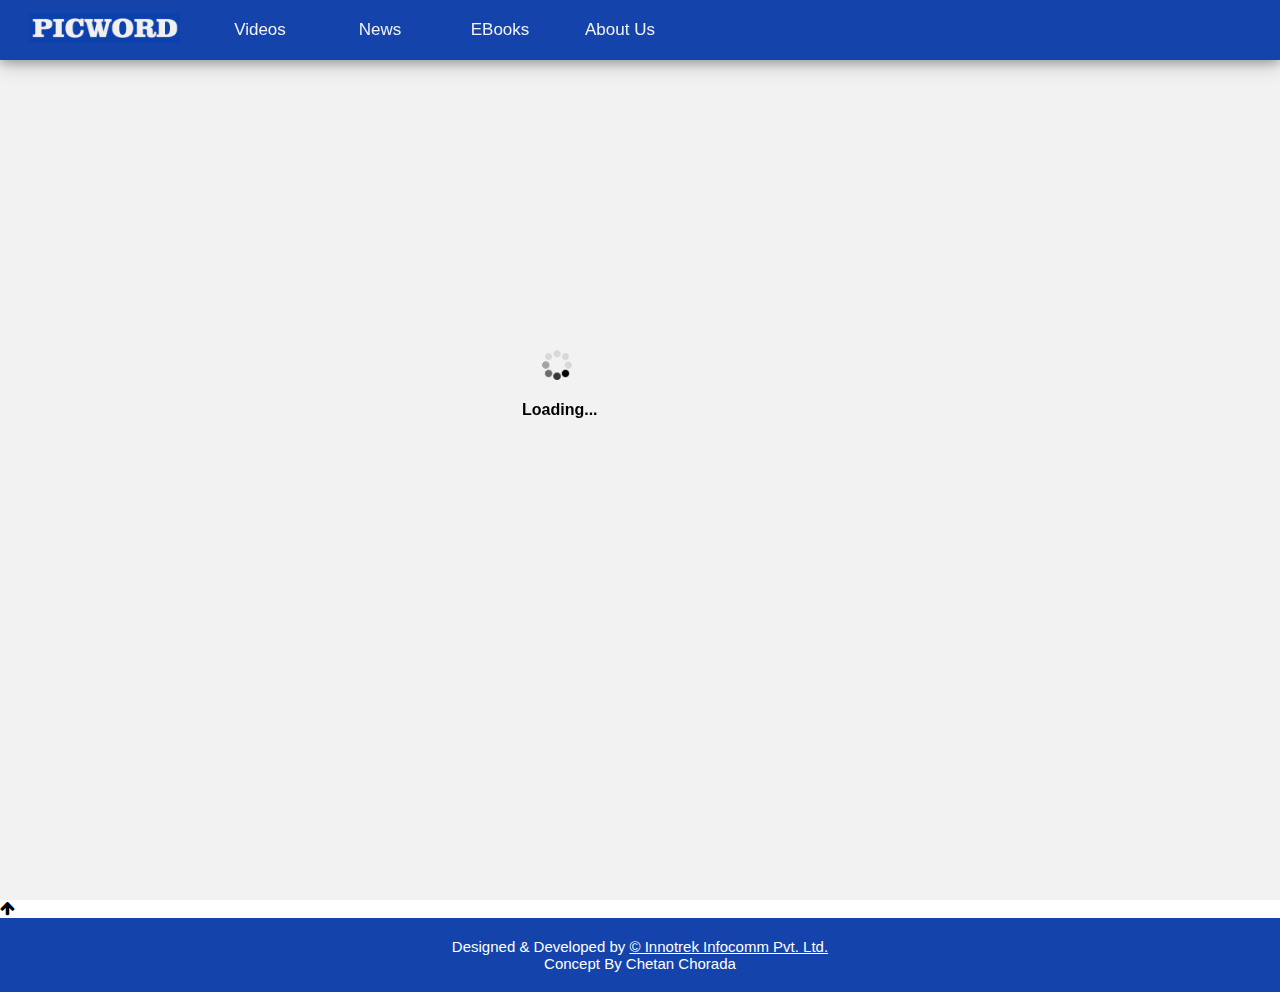
<file: news.html>
<!DOCTYPE html>
<html>

<head>
	<title>PICWORD</title>
	<!-- For Player Api -->
	<script type="text/javascript" src="https://www.youtube.com/player_api"></script>
	<!-- For JQuery -->
	<script src="https://ajax.googleapis.com/ajax/libs/jquery/3.3.1/jquery.min.js"></script>
	<!-- For IFrame Api -->
	<script src="https://www.youtube.com/iframe_api"></script>
	<!-- For Youtube Api -->
	<script type="text/javascript" src="js/newsapi.js"></script>
	<!-- For Text to Speech -->
	<script src="http://code.responsivevoice.org/responsivevoice.js"></script>
	<!-- Default Content Info -->
	
	<meta name="viewport" content="width=device-width, initial-scale=1">
	<!-- Custom CSS Links -->
	<link rel="stylesheet" type="text/css" href="css/color.css">
	<link rel="stylesheet" type="text/css" href="css/desktop.css">
	<link rel="stylesheet" type="text/css" href="css/mobile.css">

	<!-- REQUIRED FOR SYMBOL USED FOR SEARCH BUTTON  -->
	<link rel="stylesheet" href="https://cdnjs.cloudflare.com/ajax/libs/font-awesome/4.7.0/css/font-awesome.min.css">

</head>

<body>


	<!-- NAVBAR CODE -->

	<div class="topnav" id="myTopnav" style="box-shadow: 0 4px 8px 0 rgba(0, 0, 0, 0.2), 0 6px 20px 0 rgba(0, 0, 0, 0.19);">

		<img id="logo" src="img/logo.png">

		<a id="btn_hamButton" class="fa fa-list-ul" onclick="hamFunction()"></a>
		<a class="btn_home" href="/index.html" class="active">Videos</a>
		<a class="btn_home" href="/news.html" >News</a>
		<a class="btn_home" onclick="alert('Comming Soon..');">EBooks</a>
		<a class="btn_home" href="/aboutus.html">About Us</a>
		
		
		

	</div>
	<!-- NAVBAR ENDS -->



	<!-- MAIN CONTAINER STARTS HERE -->

	<!-- SEARCH RESULTS GOES HERE -->
	<div class="wrapper" id="holder" style="background: #f2f2f2 !important;">

		<div class="Content" id="mainContainer">
			<!-- This area is inflated by javascript -->
		</div>

		<!-- ADS GOES HERE -->
		<div id="Ads">
			<!-- For Search Bar -->
			<span class="SearchBar" style="display:none;">
				<form class="example" onsubmit="return Search(this.search.value);">
					<input type="text" placeholder="Search.." name="search">
					<button type="submit">
						<i class="fa fa-search"></i>
					</button>
				</form>
			</span>
			<!-- For Google Ads -->
			<div class="GoogleAds" style="margin-top:100px">
				<a href="https://bit.ly/2rdzh6B" target="_blank">
					<img src="/ads/1.jpg" height="100%">
				</a>
			</div>
			<!-- For Custom Ads -->
			<div class="CustomAds">
				<a href="https://www.youtube.com/watch?v=fj6qLnfibc0" target="_blank">
					<img src="/ads/2.jpg" height="100%">
				</a>
			</div>
		</div>
	</div>

	<!-- MAIN CONTAINER ENDS HERE -->

	<!-- For Floating Button to scroll top -->
	<a id="float" onclick="topFunction()">
		<i class="	fa fa-arrow-up my-float"></i>
	</a>



	<!-- FOOTER PART  -->
	<div class="footer" align="center">


		<a style="pointer-events: none;">Designed & Developed by</a>

		<a href="http://innotrek.in/" style="color: white;">&copy Innotrek Infocomm Pvt. Ltd.</a>
		<br>

		<a style="pointer-events: none;">Concept By</a>

		<a style="pointer-events: none;">Chetan Chorada</a>


	</div>
	<!-- FOOTER PART ENDS -->
	<div id="loading">
		<img src="/img/loading.gif" style="height: 30px;width: 30px;margin-left:30px;"></img>
		<a style="font-weight: bold;margin:10px;">Loading...
			<a>
	</div>





</body>

</html>
</file>
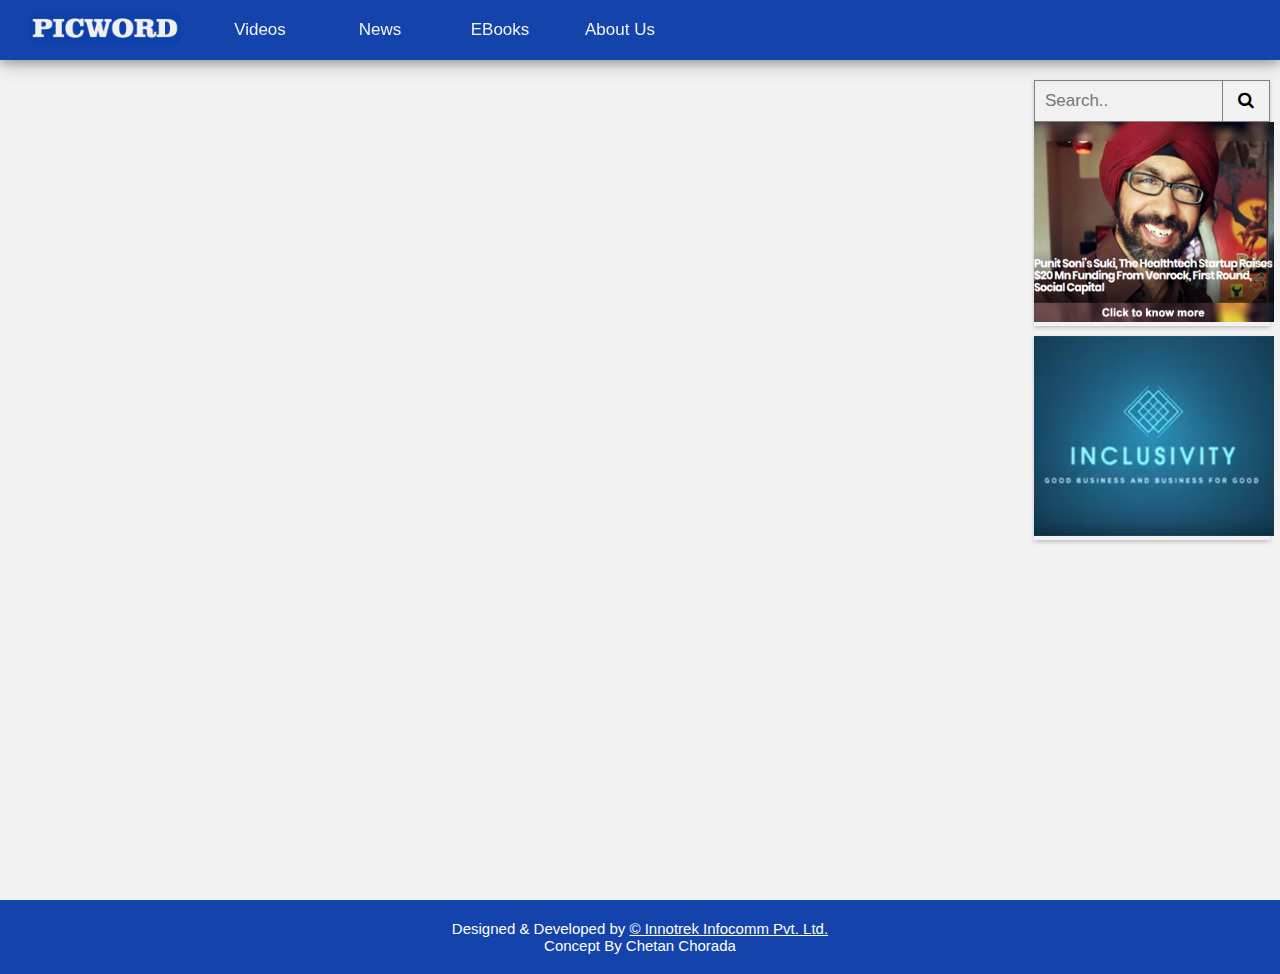
<file: watch.html>
<!DOCTYPE html>
<html>

<head>
	<title>PICWORD</title>
	<!-- For Jquery -->
	<script src="https://ajax.googleapis.com/ajax/libs/jquery/3.3.1/jquery.min.js"></script>
	<!-- For Custom Javascript -->
	<script type="text/javascript" src="js/watchapi.js"></script>
	<!-- For Player API -->
	<script type="text/javascript" src="https://www.youtube.com/player_api"></script>
	<!-- For Iframe API -->
	<script src="https://www.youtube.com/iframe_api"></script>
	<!-- For Text to Speech -->
	<script src="http://code.responsivevoice.org/responsivevoice.js"></script>
	<meta name="viewport" content="width=device-width, initial-scale=1">
	<!-- Custom CSS Links -->
	<link rel="stylesheet" type="text/css" href="css/color.css">
	<link rel="stylesheet" type="text/css" href="css/desktop.css">
	<link rel="stylesheet" type="text/css" href="css/mobile.css">

	<!-- REQUIRED FOR SYMBOL USED FOR SEARCH BUTTON  -->
	<link rel="stylesheet" href="https://cdnjs.cloudflare.com/ajax/libs/font-awesome/4.7.0/css/font-awesome.min.css">

</head>

<body>


	<!-- NAVBAR CODE -->
	<div class="topnav" id="myTopnav" style="box-shadow: 0 4px 8px 0 rgba(0, 0, 0, 0.2), 0 6px 20px 0 rgba(0, 0, 0, 0.19);">
		<img id="logo" src="img/logo.png">
		<a id="btn_hamButton" class="fa fa-list-ul" onclick="hamFunction()"></a>
		<a class="btn_home" href="/index.html" class="active">Videos</a>
		<a class="btn_home" href="/news.html" >News</a>
		<a class="btn_home" onclick="alert('Comming Soon..');">EBooks</a>
		<a class="btn_home" href="/aboutus.html">About Us</a>
		

	</div>
	



	<!-- MAIN CONTAINER STARTS HERE -->

	<!-- SEARCH RESULTS GOES HERE -->
	<div class="wrapper" id="holder">
		<div class="watch_Content" id="mainContainer">
			<!-- This area is inflated by js -->
			<div style="height: 700px;background: transparent;">

			</div>
		</div>
		<!-- ADS GOES HERE -->
		<div class="Ads">
			<!-- For Search Bar -->
			<span class="SearchBar">
				<form class="example" onsubmit="return Search(this.search.value);">
					<input type="text" placeholder="Search.." name="search">
					<button type="submit">
						<i class="fa fa-search"></i>
					</button>
				</form>
			</span>
			<!-- For Google Ads -->
			<div class="GoogleAds" align="center" style="margin-bottom: 10px;">
				<a href="https://bit.ly/2rdzh6B" target="_blank"><img src="/ads/1.jpg" style="height: 200px;"></a>
			</div>
			<!-- For Custom Ads -->
			<div class="CustomAds"align="center">
				<a href="https://www.youtube.com/watch?v=fj6qLnfibc0" target="_blank"><img src="/ads/2.jpg" style="height: 200px;"></a>
			</div>
		</div>
	</div>
	<!-- MAIN CONTAINER ENDS HERE -->
	<!-- FOOTER PART  -->
	<div class="footer" align="center">
		
			
		<a style="pointer-events: none;">Designed & Developed by</a>
	
		<a href="http://innotrek.in/" style="color: white;">&copy Innotrek Infocomm Pvt. Ltd.</a>
		<br>

		<a style="pointer-events: none;">Concept By</a>
	
		<a style="pointer-events: none;">Chetan Chorada</a>
	

</div>
<!-- FOOTER PART ENDS -->
</body>

</html>
</file>
<file: css/color.css>
.topnav{
	background: #1443ab !important;
}
.footer{
	background-color: #1443ab !important;
}

.wrapper > div{
	background: #f2f2f2 !important;
}
.listen_btn{
    background-color: #1443ab !important;
}
.listen_txt{ 
    color: #f2f2f2 !important;
}

.Ads > div{
	
	 animation-delay: 1s;
	 transition: 0.3s;
	 box-shadow: 0 2px 4px 0 rgba(0,0,0,0.2);
	-webkit-animation: fadein 2s; /* Safari, Chrome and Opera > 12.1 */
       -moz-animation: fadein 2s; /* Firefox < 16 */
        -ms-animation: fadein 2s; /* Internet Explorer */
         -o-animation: fadein 2s; /* Opera < 12.1 */
			animation: fadein 2s;
			
}
.Ads > div:hover{
	box-shadow: 0 8px 16px 0 rgba(0,0,0,0.2);
}

.Content > div{
	background: #2b2b2b;/* Gray */ 
}

.videoResult > .Title{
	background: #f1f1f1;
}



/*Animate*/

@keyframes fadein {
    from { opacity: 0; }
    to   { opacity: 1; }
}

/* Firefox < 16 */
@-moz-keyframes fadein {
    from { opacity: 0; }
    to   { opacity: 1; }
}

/* Safari, Chrome and Opera > 12.1 */
@-webkit-keyframes fadein {
    from { opacity: 0; }
    to   { opacity: 1; }
}

/* Internet Explorer */
@-ms-keyframes fadein {
    from { opacity: 0; }
    to   { opacity: 1; }
}

/* Opera < 12.1 */
@-o-keyframes fadein {
    from { opacity: 0; }
    to   { opacity: 1; }
}

/*Scrollbar Settings*/
	/* width */
    ::-webkit-scrollbar {
        width: 10px;
        
    }

    /* Track */
    ::-webkit-scrollbar-track {
        background: #f1f1f1; 
        border-radius: 10px;
    }

    /* Handle */
    ::-webkit-scrollbar-thumb {
        background: #888; 
        border-radius: 10px;
    }

    /* Handle on hover */
    ::-webkit-scrollbar-thumb:hover {
        background: #555; 
    }
/*Scrollbar Settings Ends*/
</file>
<file: css/desktop.css>
@media screen and (min-width: 720px) {
	html,body{
	margin: 0px ;
	padding: 0px ;
	
    height: 100vh;
    font-family: 'Source Sans Pro', sans-serif;
	}	
    #txt_visitor{
       margin-right: 100px;
    }

	#logo{
			height: 30px;
            width: 150px;
            margin-top: 13px;
            margin-left: 30px;
    }
   

	#btn_hamButton{
		display: none;
	}
	

	.wrapper{
		display: grid;
		grid-template-columns: 8fr 2fr;
		
		height: 100%;
	}

	.wrapper > div{
		text-align: justify;
        overflow-y: scroll;
        overflow-x:hidden;
		padding: 50px 10px 50px 10px;

	}

	.Content{
        margin-top: 30px;
		display: grid;
		grid-template-columns: 1fr 1fr 1fr;
		grid-gap: 5px;
    }
   
    
    .topnav a:hover {
        background-color: #ddd;
        color: black;
      }
        
    #aboutus{
        width: 1000px;
    }
    
	
}


/*Common*/
.Content > div{
    min-height: fit-content;
    
}
.watch_Content{
    margin-top: 30px;
    display: grid;
    grid-template-columns: 1fr;
    grid-gap: 5px;
    
    
}

#Ads > div{
    width:100%;
    height: 200px;
    text-align: center;
    vertical-align: middle;
    
}


#Ads{
    display: none;
    grid-template-columns: 1fr;
    grid-gap: 1em;
    transition: 0.3s; 
animation-delay: 1s;
-webkit-animation: fadein 2s; /* Safari, Chrome and Opera > 12.1 */
   -moz-animation: fadein 2s; /* Firefox < 16 */
    -ms-animation: fadein 2s; /* Internet Explorer */
     -o-animation: fadein 2s; /* Opera < 12.1 */
        animation: fadein 2s;
    
}
.SearchBar{
    display: block;
    margin-top: 30px;
}

.videoResult{
display: grid;
grid-template-columns: 1fr;
grid-template-rows:8fr 2fr;

margin:2%;
cursor: pointer;
box-shadow: 0 2px 4px 0 rgba(0,0,0,0.2);
transition: 0.3s; 
animation-delay: 1s;
-webkit-animation: fadein 2s; /* Safari, Chrome and Opera > 12.1 */
   -moz-animation: fadein 2s; /* Firefox < 16 */
    -ms-animation: fadein 2s; /* Internet Explorer */
     -o-animation: fadein 2s; /* Opera < 12.1 */
        animation: fadein 2s;
}

.videoResult:hover {
    box-shadow: 0 8px 16px 0 rgba(0,0,0,0.2);
}

.videoResult > .Title{
	
	font-size: 14px;
	font-weight: 500;
	
	
	padding: 5px;
}


.video {
	background-repeat: no-repeat;
	background-size:100%;
    background-position: center;
    height:200px;
}
.topnav {
	width: 100%;
	height: 60px;
	transition: 0.5s;
	overflow: hidden;
	position: fixed;
	top:0;
	z-index:1;
	display: grid;
	grid-template-columns: 200px 120px 120px 120px 120px 120px 120px 120px 120px; 
	
}
#ytplayer{
	z-index: 0;
    height:fit-content;
    margin-left: 20px;
    background-color: #333;
    
}
#v_name{
    margin-left: 20px;
    text-align: center;
    font-size: 20px;
    
}
   
.muteButton {
    background-color: #1443ab;
    border: none;
    color: white;
    font-size:18px;
    padding: 10px;
    text-align: center;
    text-decoration: none;
    display: inline-block;
    font-size: 16px;
    margin: 4px 2px;
    cursor: pointer;
    border-radius: 2px;
}


#subs{
    text-align: center;
    font-weight: bold;
    font-size: 20px;
    
    padding: 2px;
    background: #333;
    color: #ddd;
    
}


.topnav a{
  float: left;
  display: block;
  color: #f2f2f2;
  text-align: center;
  padding: 20px 16px;
  text-decoration: none;
  font-weight: 500;
  
  font-size: 17px;
}



.active {
  background-color: #f2f2f2;
  color: #333;
}

.topnav .icon {
  display: none;
}

/*FOOTER CSS*/
.footer{
	width: 100%;
    font-size: 15px;
    font-weight: 500;
    color: white;
    list-style-type: none;
    overflow: hidden;
    padding: 20px;
}

li {
    float: left;
}

li a {
    display: block;
    color: white;
    text-align: center;
    padding: 10px 16px;
    text-decoration: none;
}

li a:hover:not(.active) {
    background-color: #111;
}

.active {
    background-color: #f2f2f2;
    color: #333 !important;
}
/*SEARCH BUTTON CSS STARTS HERE*/

*{
    box-sizing: border-box;
 }

.example input[type=text] {
    padding: 10px;
    font-size: 17px;
    border: 1px solid grey;
    float: left;
    width: 80%;
    background: #f1f1f1;
}

.example button {
    float: left;
    width: 20%;
    padding: 10px;
    background: #f2f2f2;
    color: black;
    font-size: 17px;
    border: 1px solid grey;
    border-left: none;
    cursor: pointer;
}

.example button:hover {
    background: #0b7dda;
}

.example::after {
    content: "";
    clear: both;
}

/*SEARCH BUTTON CSS ENDS HERE*/

#loading{
    display: grid;
    grid-template-rows: auto auto;
    background: transparent;
    height: 100px;
    width: 100%;
    bottom:50%;
    left:40%;
    
    position:fixed;
    transition: 0.3s; 
animation-delay: 1s;
-webkit-animation: fadein 2s; /* Safari, Chrome and Opera > 12.1 */
   -moz-animation: fadein 2s; /* Firefox < 16 */
    -ms-animation: fadein 2s; /* Internet Explorer */
     -o-animation: fadein 2s; /* Opera < 12.1 */
        animation: fadein 2s;
}

/* DropDown Button */
.dropbtn {
    background-color: #1443ab;
    color: white;
    border: none;
    cursor: pointer;
    font-size:16px;
    padding: 10px;
    text-align: center;
    text-decoration: none;
    display: inline-block;
    margin: 4px 2px;
    border-radius: 2px;

}

.dropdown {
    position: relative;
    display: inline-block;
}

.dropdown-content {
    display: none;
    position: absolute;
    background-color: #f9f9f9;
    min-width: 160px;
    box-shadow: 0px 8px 16px 0px rgba(0,0,0,0.2);
    z-index: 1;
}

.dropdown-content a {
    color: black;
    padding: 4px 12px;
    text-decoration: none;
    display: block;
}

.dropdown-content a:hover {background-color: #f1f1f1}

.dropdown:hover .dropdown-content {
    display: block;
}

.dropdown:hover .dropbtn {
    background-color: #0f2d6d;
}
</file>
<file: css/mobile.css>
@media screen and (max-width: 720px) and (orientation:portrait) {
	html,body{
		margin:0;
		padding:0;
		min-width: 100vw;
		
	}

	.SearchBar{
		display: block;
		
	}
	

	.wrapper{
		overflow-y:scroll !important ; 
		display: grid;
		grid-template-columns: 1fr;
		grid-template-areas: 'Ads'
							 'Content'; 	
		
		grid-gap: 1em;
		padding: 50px 5px 50px 5px;	
			 
	}

	.wrapper > div{
		text-align: justify;
		width: 100%;
		overflow:none; 
	}

	.Ads{
		
		display: grid;
		grid-template-columns: 1fr;

		grid-area: Ads;
		overflow: none;
		align-items: center;
    	justify-content: center;
		grid-gap: 5px;
		
	}
	
	#ytplayer{
        z-index: 0;
        height:fit-content;
        margin-left: 0px;
        background-color: #333;
        
    }
    #v_name{
        margin-left: 0px;
        text-align: center;
        font-size: 10px;
       
    }
       
    
    #subs{
        text-align: center;
        font-weight: bold;
        font-size: 10px;
        padding-top:10px;
        padding-bottom: 10px;
        margin-left: 0px;
        background: #333;
        color: #ddd;
        
    }

	.Content{
		grid-area: Content;
		overflow: none;
		display: grid;
		grid-template-columns: 1fr; 
		grid-gap: 1em;
    }
    

	.ytplayer>iframe{
		width: 100px;
		height: 50px;
		max-width: 400px;
	}

    .topnav{
        height: 60px;
        width: 100% !important;
        display: grid;
        grid-template-columns: auto auto auto;
        align-content: flex-start;
        position: fixed;
      top:0;
      z-index:1;
    }
    #logo{
        height: 30px;
        width: 150px;
        margin-top: 13px;
        margin-left: 10px;

      
      grid-row-start: 1;
      grid-row-end: 3;
    }
    #btn_hamButton{
        height: 60px;
        align-items: right;
        grid-column-start: 3;
        grid-column-end: 4;
        padding:20px 0px 0px 0px ;
  
    }
    .btn_home{
      grid-column-start: 1;
      grid-column-end: 4;
      border-color: #fefefe;
      border-top-width: 2px;
      border-top-style: solid;
      
    }
    
    #btn_visitor{
      grid-column-start: 1;
      grid-column-end: 2;  
    }
    #txt_visitor{
      grid-column-start: 3;
      grid-column-end: 4;
    }
    .navButtons{
        width: 100%;
    }
    .topnav.responsive {position:fixed;}
    .topnav.responsive .icon {
      position: absolute;
      right: 0;
      top: 0;
    }
    
    .topnav.responsive a {
      float: none;
      display: block;
      text-align: left;
    }

    #float{
        position:fixed;
        display: none;
        width:60px;
        height:60px;
        bottom:40px;
        right:40px;
        background-color:#1443ab;
        color:#FFF;
        opacity: 0.5;
        border-radius:50px;
        text-align:center;
        transition: 0.3s; 
animation-delay: 0.5s;
-webkit-animation: fadein 0.5s; /* Safari, Chrome and Opera > 12.1 */
   -moz-animation: fadein 0.5s; /* Firefox < 16 */
    -ms-animation: fadein 0.5s; /* Internet Explorer */
     -o-animation: fadein 0.5s; /* Opera < 12.1 */
        animation: fadein 0.5s;
        
    }
    .my-float{
        margin-top:22px;
            
    }
    
}
</file>
